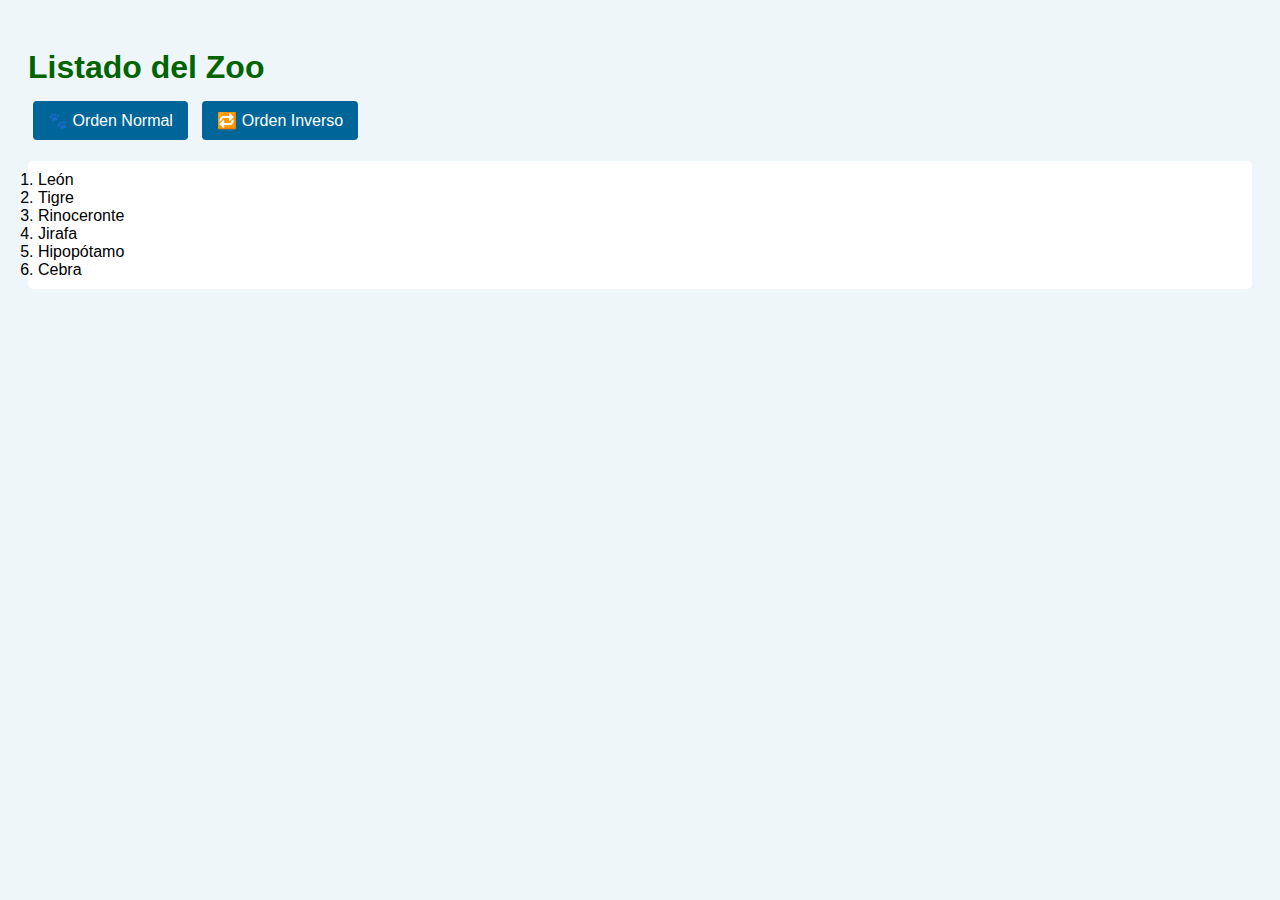
<file: index.html>
<!DOCTYPE html>
<html lang="es">
<head>
  <meta charset="UTF-8">
  <title>Listado del Zoo</title>
  <link rel="stylesheet" href="styles/style.css">
</head>
<body>

  <h1>Listado del Zoo</h1>

  <div>
    <button onclick="mostrarLista('normal')">🐾 Orden Normal</button>
    <button onclick="mostrarLista('inverso')">🔁 Orden Inverso</button>
  </div>

  <ul id="listaZoo"></ul>

  <script src="scripts/script.js"></script>

</body>
</html>
</file>
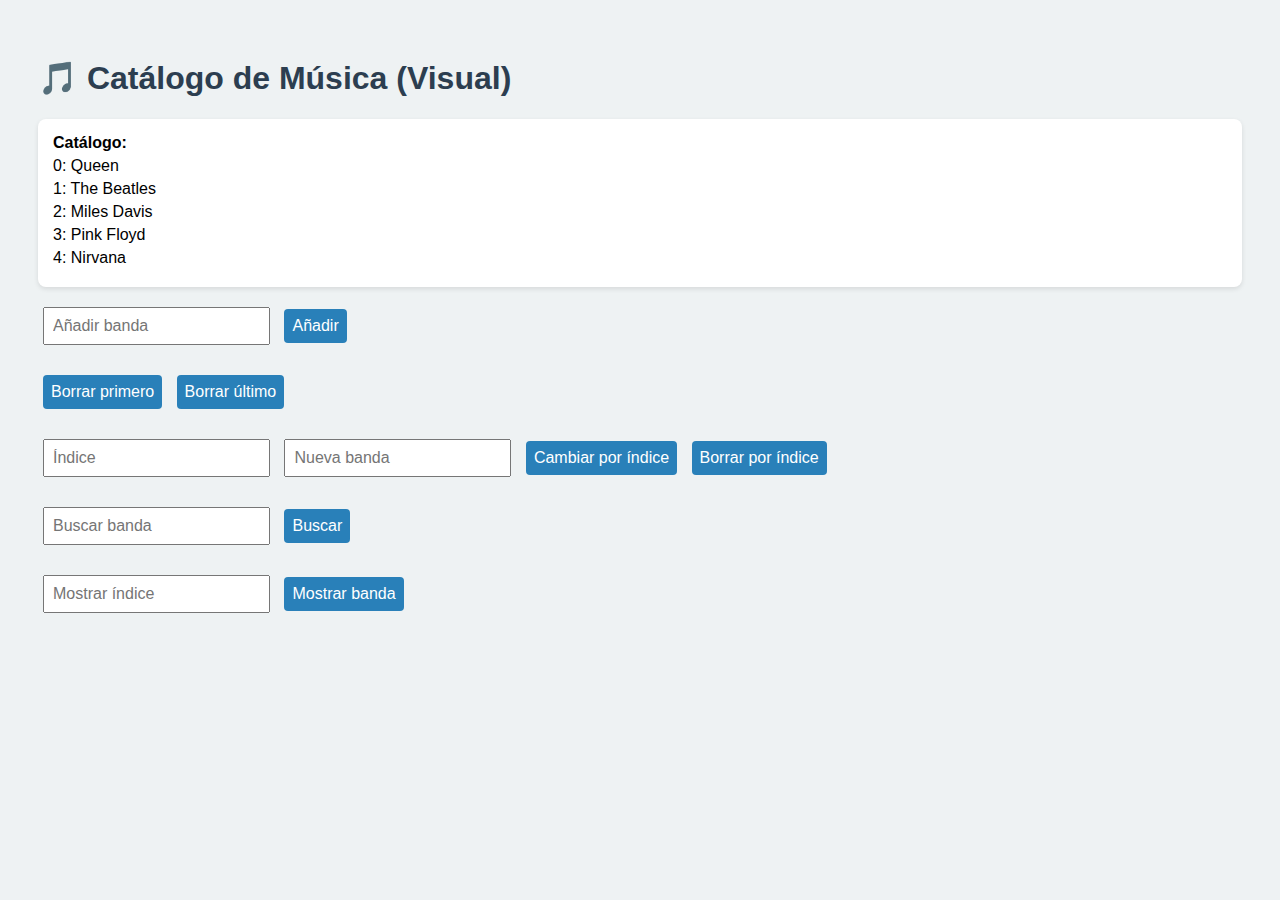
<file: indexmusicgroup.html>
<!DOCTYPE html>
<html lang="es">
<head>
  <meta charset="UTF-8">
  <title>Catálogo de Música</title>
  <link rel="stylesheet" href="styles/stylemusicgroup.css">
</head>
<body>

  <h1>🎵 Catálogo de Música (Visual)</h1>

  <div id="catalogo"></div>

  <div class="grupo">
    <input type="text" id="nuevaBanda" placeholder="Añadir banda">
    <button onclick="añadirBanda()">Añadir</button>
  </div>

  <div class="grupo">
    <button onclick="borrarPrimero()">Borrar primero</button>
    <button onclick="borrarUltimo()">Borrar último</button>
  </div>

  <div class="grupo">
    <input type="number" id="indiceCambiar" placeholder="Índice">
    <input type="text" id="nuevaBandaCambio" placeholder="Nueva banda">
    <button onclick="cambiarPorIndice()">Cambiar por índice</button>
    <button onclick="borrarPorIndice()">Borrar por índice</button>
  </div>

  <div class="grupo">
    <input type="text" id="buscarNombre" placeholder="Buscar banda">
    <button onclick="buscarGrupo()">Buscar</button>
  </div>

  <div class="grupo">
    <input type="number" id="mostrarIndice" placeholder="Mostrar índice">
    <button onclick="mostrarPorIndice()">Mostrar banda</button>
  </div>

  <div class="log" id="mensaje"></div>

  <script src="scripts/scriptmusicgroup.js"></script>

</body>
</html>
</file>
<file: styles/style.css>
body {
    font-family: Arial, sans-serif;
    background-color: #eef6f9;
    padding: 20px;
  }

  h1 {
    color: #006400;
    margin-bottom: 10px;
  }

  ul {
    list-style: decimal;
    background-color: #fff;
    padding: 10px;
    border-radius: 5px;
    min-height: 100px;
    transition: all 0.4s ease;
    opacity: 0;
    transform: translateY(10px);
  }

  ul.visible {
    opacity: 1;
    transform: translateY(0);
  }

  button {
    margin: 5px;
    padding: 10px 15px;
    font-size: 1em;
    background-color: #006699;
    color: white;
    border: none;
    border-radius: 4px;
    cursor: pointer;
  }

  button:hover {
    background-color: #004d66;
  }
</file>
<file: styles/stylemusicgroup.css>
body {
    font-family: Arial, sans-serif;
    background-color: #eef2f3;
    padding: 30px;
  }

  h1 {
    color: #2c3e50;
  }

  #catalogo {
    margin: 15px 0;
    background-color: #fff;
    padding: 15px;
    border-radius: 8px;
    box-shadow: 0 2px 5px rgba(0,0,0,0.1);
  }

  .banda {
    margin: 5px 0;
  }

  input, button {
    margin: 5px;
    padding: 8px;
    font-size: 1em;
  }

  .grupo {
    margin-bottom: 20px;
  }

  .log {
    margin-top: 15px;
    font-style: italic;
    color: #34495e;
  }

  button {
    background-color: #2980b9;
    color: white;
    border: none;
    border-radius: 4px;
    cursor: pointer;
  }

  button:hover {
    background-color: #1c5980;
  }
</file>
